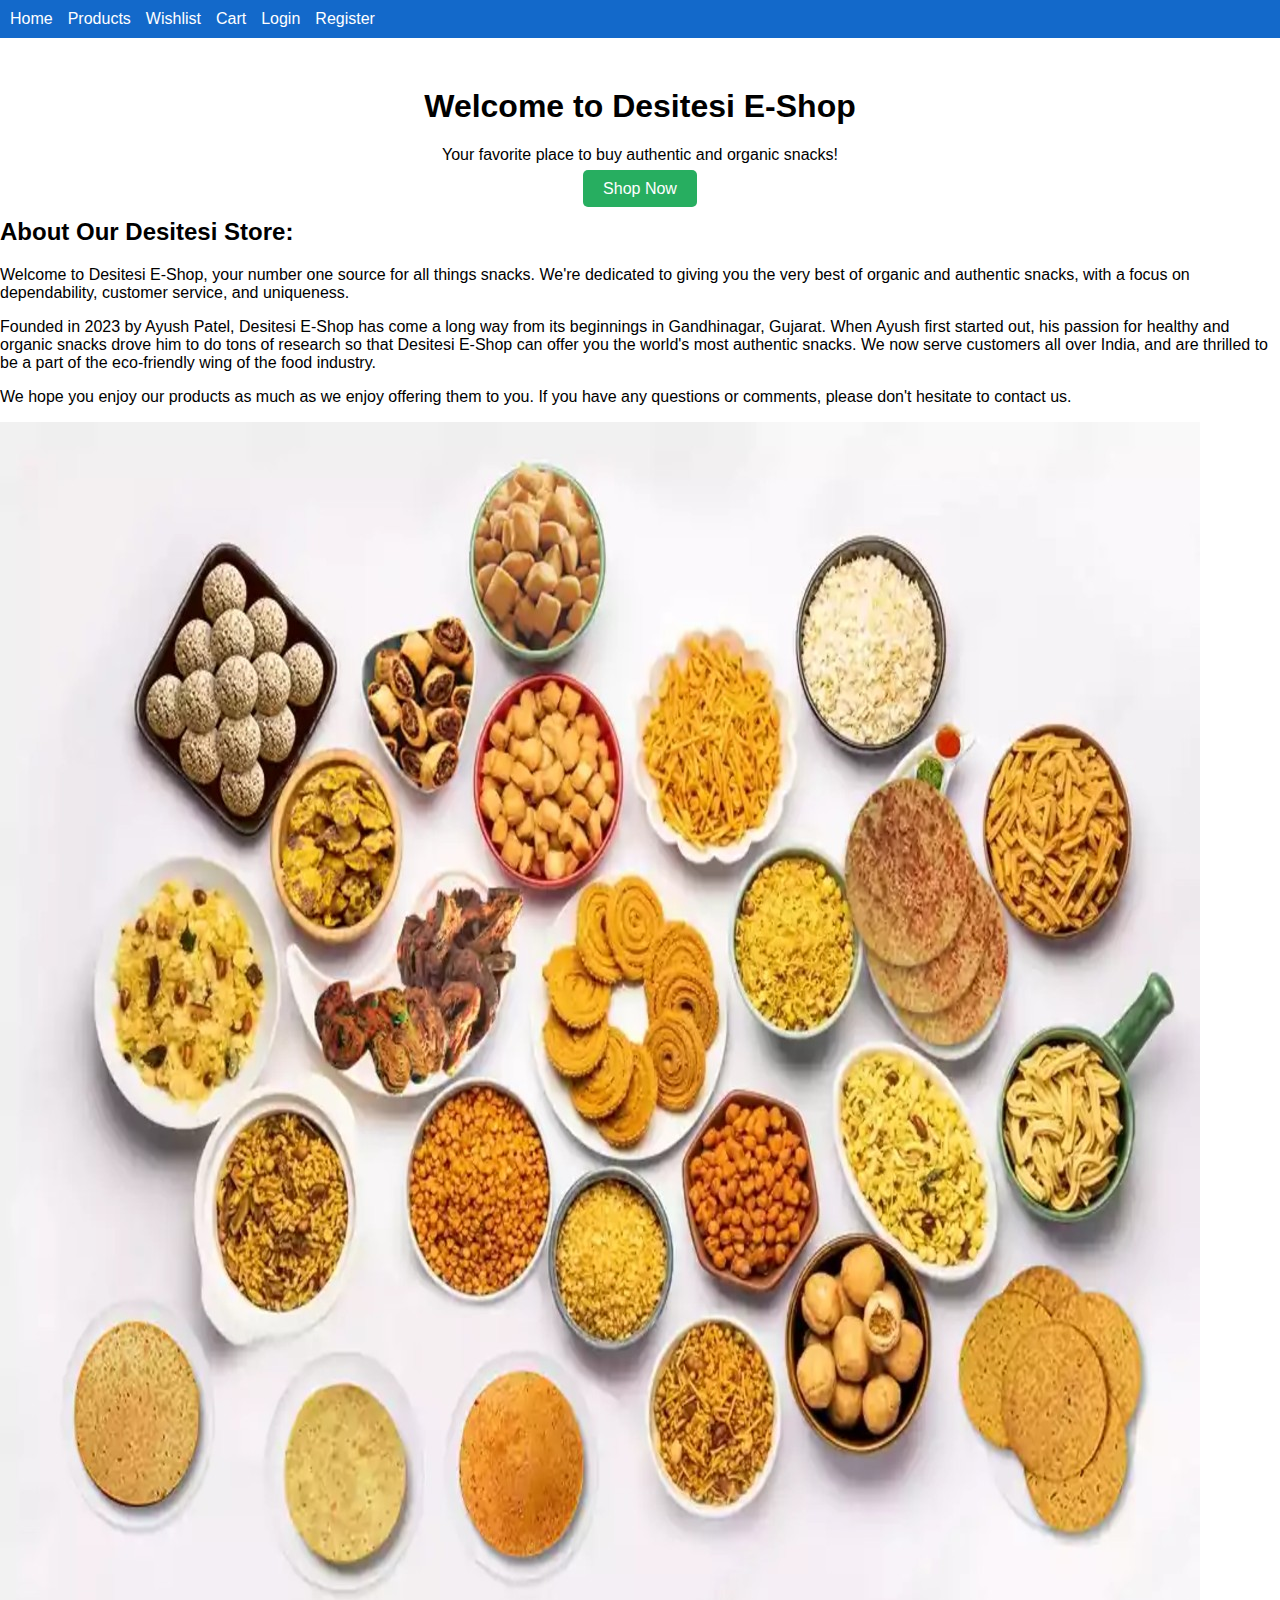
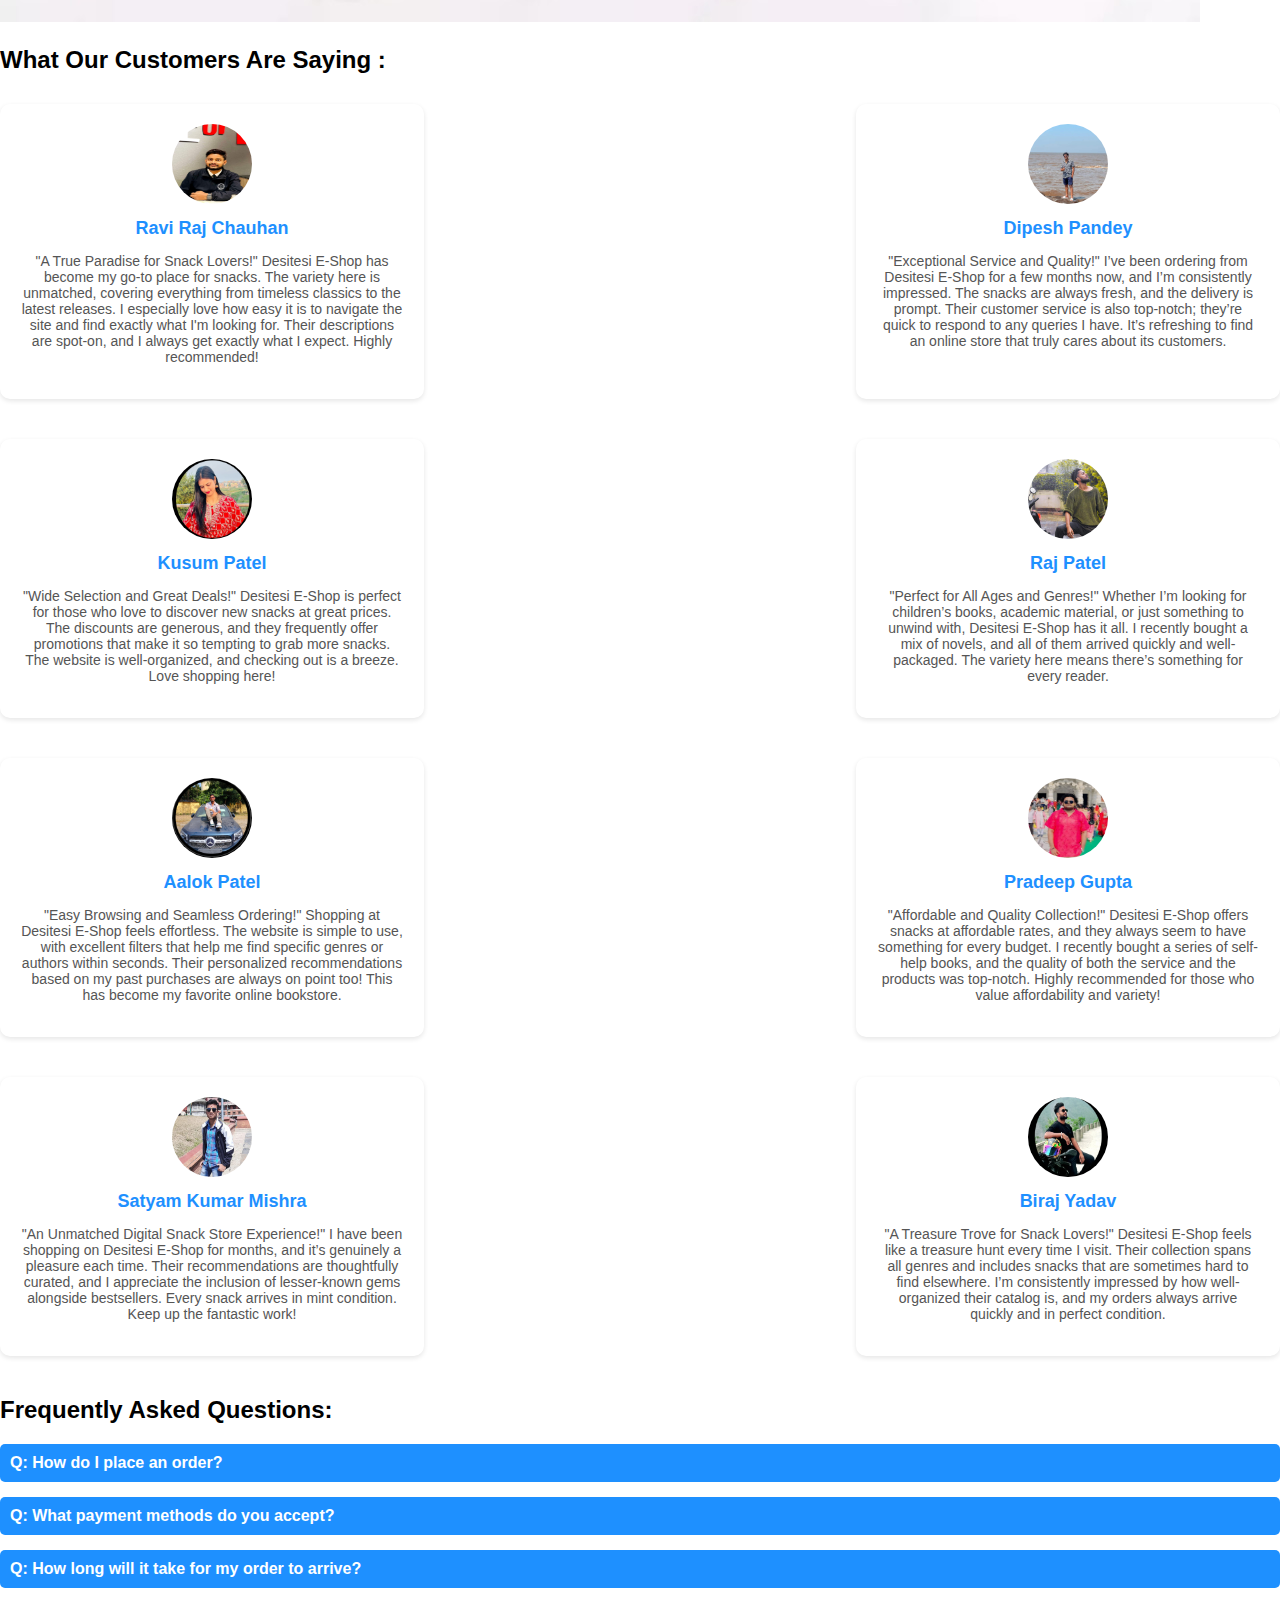
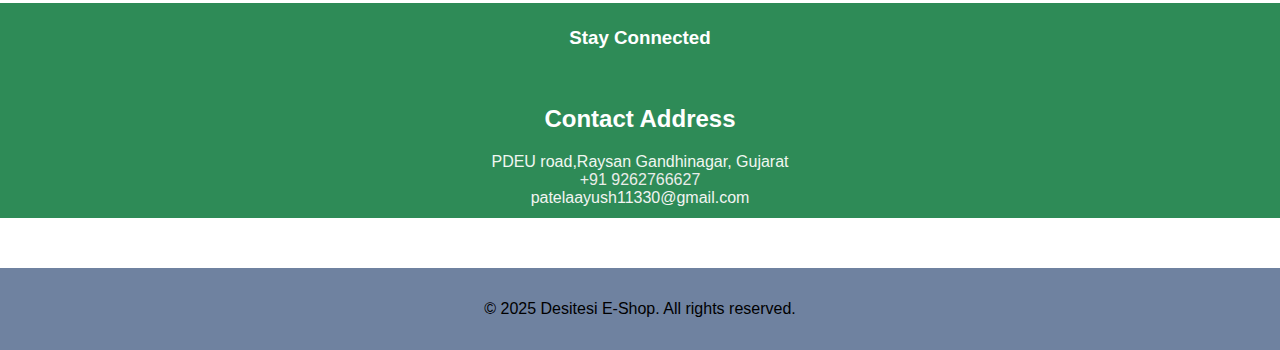
<file: index.html>
<!DOCTYPE html>
<head>
  <meta charset="UTF-8">
  <meta name="viewport" content="width=device-width, initial-scale=1.0">
  <title>Home | Desitesi E-Shop</title>
  <link rel="stylesheet" href="style.css">
</head>
  <div id="header"></div>

  <main class="home">
    <h1>Welcome to Desitesi E-Shop</h1>
    <p>Your favorite place to buy authentic and organic snacks!</p>
    <a href="products.html" class="btn">Shop Now</a>
  </main>
 <!-- Home Section -->
        <div id="home" class="section">
            <h2>About Our Desitesi Store:</h2>
            <p>Welcome to Desitesi E-Shop, your number one source for all things snacks. We're dedicated to giving you the very best of organic and authentic snacks, with a focus on dependability, customer service, and uniqueness.</p>
            <p>Founded in 2023 by Ayush Patel, Desitesi E-Shop has come a long way from its beginnings in Gandhinagar, Gujarat. When Ayush first started out, his passion for healthy and organic snacks drove him to do tons of research so that Desitesi E-Shop can offer you the world's most authentic snacks. We now serve customers all over India, and are thrilled to be a part of the eco-friendly wing of the food industry.</p>
            <p>We hope you enjoy our products as much as we enjoy offering them to you. If you have any questions or comments, please don't hesitate to contact us.</p>
            <img id="main-image" src="image/store.jpg" alt="Store Image"> 

            <!-- Reviews Section -->
            <h2>What Our Customers Are Saying :</h2>
            <div class="reviews">
                <div class="review-card">
                    <img src="image/ravi.jpg" alt="Reviewer 1">
                    <h4>Ravi Raj Chauhan</h4>
                    <p>"A True Paradise for Snack Lovers!"
                        Desitesi E-Shop has become my go-to place for snacks. The variety here is unmatched, covering everything from timeless classics to the latest releases. I especially love how easy it is to navigate the site and find exactly what I'm looking for. Their descriptions are spot-on, and I always get exactly what I expect. Highly recommended!</p>
                </div>
                <div class="review-card">
                    <img src="image/dipesh.jpg" alt="Reviewer 2">
                    <h4>Dipesh Pandey</h4>
                    <p>"Exceptional Service and Quality!"
                        I’ve been ordering from Desitesi E-Shop for a few months now, and I’m consistently impressed. The snacks are always fresh, and the delivery is prompt. Their customer service is also top-notch; they’re quick to respond to any queries I have. It’s refreshing to find an online store that truly cares about its customers.</p>
                </div>
                <div class="review-card">
                    <img src="image/kusum.png" alt="Reviewer 2">
                    <h4>Kusum Patel</h4>
                    <p>"Wide Selection and Great Deals!"
                        Desitesi E-Shop is perfect for those who love to discover new snacks at great prices. The discounts are generous, and they frequently offer promotions that make it so tempting to grab more snacks. The website is well-organized, and checking out is a breeze. Love shopping here!</p>
                </div>
                <div class="review-card">
                    <img src="image/raj.jpg" alt="Reviewer 2">
                    <h4>Raj Patel</h4>
                    <p>"Perfect for All Ages and Genres!"
                        Whether I’m looking for children’s books, academic material, or just something to unwind with, Desitesi E-Shop has it all. I recently bought a mix of novels, and all of them arrived quickly and well-packaged. The variety here means there’s something for every reader.</p>
                </div>
                <div class="review-card">
                    <img src="image/alok.png" alt="Reviewer 3">
                    <h4>Aalok Patel</h4>
                    <p>"Easy Browsing and Seamless Ordering!"
                        Shopping at Desitesi E-Shop feels effortless. The website is simple to use, with excellent filters that help me find specific genres or authors within seconds. Their personalized recommendations based on my past purchases are always on point too! This has become my favorite online bookstore.</p>
                </div>
                <div class="review-card">
                    <img src="image/pradeep.png" alt="Reviewer 3">
                    <h4>Pradeep Gupta</h4>
                    <p>"Affordable and Quality Collection!"
                        Desitesi E-Shop offers snacks at affordable rates, and they always seem to have something for every budget. I recently bought a series of self-help books, and the quality of both the service and the products was top-notch. Highly recommended for those who value affordability and variety!</p>
                </div>
                <div class="review-card">
                    <img src="image/satyam.png" alt="Reviewer 3">
                    <h4>Satyam Kumar Mishra</h4>
                    <p>"An Unmatched Digital Snack Store Experience!"
                        I have been shopping on Desitesi E-Shop for months, and it’s genuinely a pleasure each time. Their recommendations are thoughtfully curated, and I appreciate the inclusion of lesser-known gems alongside bestsellers. Every snack arrives in mint condition. Keep up the fantastic work!</p>
                </div>
                <div class="review-card">
                    <img src="image/biraj.png" alt="Reviewer 3">
                    <h4>Biraj Yadav</h4>
                    <p>"A Treasure Trove for Snack Lovers!"
                        Desitesi E-Shop feels like a treasure hunt every time I visit. Their collection spans all genres and includes snacks that are sometimes hard to find elsewhere. I’m consistently impressed by how well-organized their catalog is, and my orders always arrive quickly and in perfect condition.</p>
                </div>
            </div>

            <!-- FAQ Section -->
            <h2>Frequently Asked Questions:</h2>
            <div class="faq-item">
                <div class="faq-question" onclick="toggleAnswer(1)">Q: How do I place an order?</div>
                <div class="faq-answer" id="faq-answer-1">Simply browse through our collection, add items to your cart, and proceed to checkout where you'll enter your payment and shipping details.</div>
            </div>
            <div class="faq-item">
                <div class="faq-question" onclick="toggleAnswer(2)">Q: What payment methods do you accept?</div>
                <div class="faq-answer" id="faq-answer-2">We accept various payment methods, including credit cards, debit cards, and PayPal.</div>
            </div>
            <div class="faq-item">
                <div class="faq-question" onclick="toggleAnswer(3)">Q: How long will it take for my order to arrive?</div>
                <div class="faq-answer" id="faq-answer-3">Orders typically take 5-7 business days to arrive, depending on your location.</div>
            </div>
        </div>
    </div>

    <div id="down">
        <h3>Stay Connected</h3>
        <a href="#" class="fa fa-facebook" style="text-decoration: none; padding: 10px 12px;color: rgb(255, 255, 255); "></a>
        <a href="#" class="fa fa-instagram" style="text-decoration: none; padding: 10px 12px;color: rgb(229, 243, 229);"></a>
        <a href="#" class="fa fa-twitter" style="text-decoration: none; padding: 10px 12px;color: rgb(245, 245, 245);"></a>
        <h2>Contact Address</h2>
        <a href="#" class="fa fa-home" style="text-decoration: none; padding: 10px 12px;color: rgb(241, 247, 241); ">
            PDEU road,Raysan
            Gandhinagar, Gujarat  
        </a> <br>
        <a href="#" class="fa fa-phone" style="text-decoration: none; padding: 10px 12px;color: rgb(233, 237, 233);">
          +91 9262766627
        </a> <br>
        <a href="#" class="fa fa-envelope" style="text-decoration: none; padding: 10px 12px; color:rgb(242, 244, 242);">
          patelaayush11330@gmail.com
          </a>
    </div>

    <script>
         function toggleAnswer(id) {
            const answer = document.getElementById(`faq-answer-${id}`);
           answer.style.display = answer.style.display === "none" ? "block" : "none";
         }
    </script>

  <div id="footer"></div>
  <script src="script.js"></script>
</body>
</html>
</file>
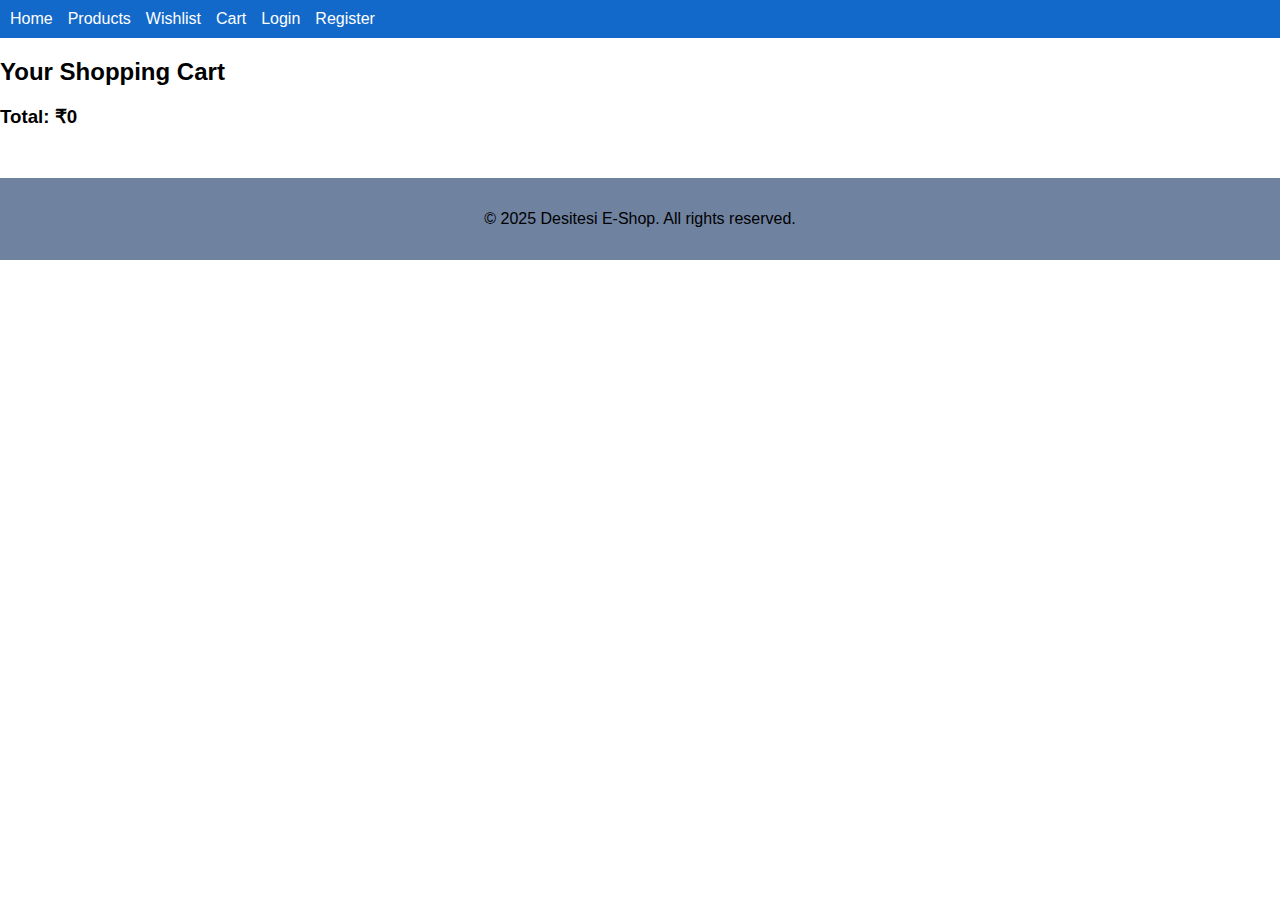
<file: cart.html>
<html lang="en">
<head>
  <meta charset="UTF-8">
  <meta name="viewport" content="width=device-width, initial-scale=1.0">
  <title>Your Cart</title>
  <link rel="stylesheet" href="style.css">
</head>
<body>
  <div id="header"></div>
  <main>
    <h2>Your Shopping Cart</h2>
    <div id="cart-items"></div>
    <h3 id="cart-total"></h3>
  </main>
  <div id="footer"></div>
  <script src="script.js"></script>
</body>
</html>
</file>
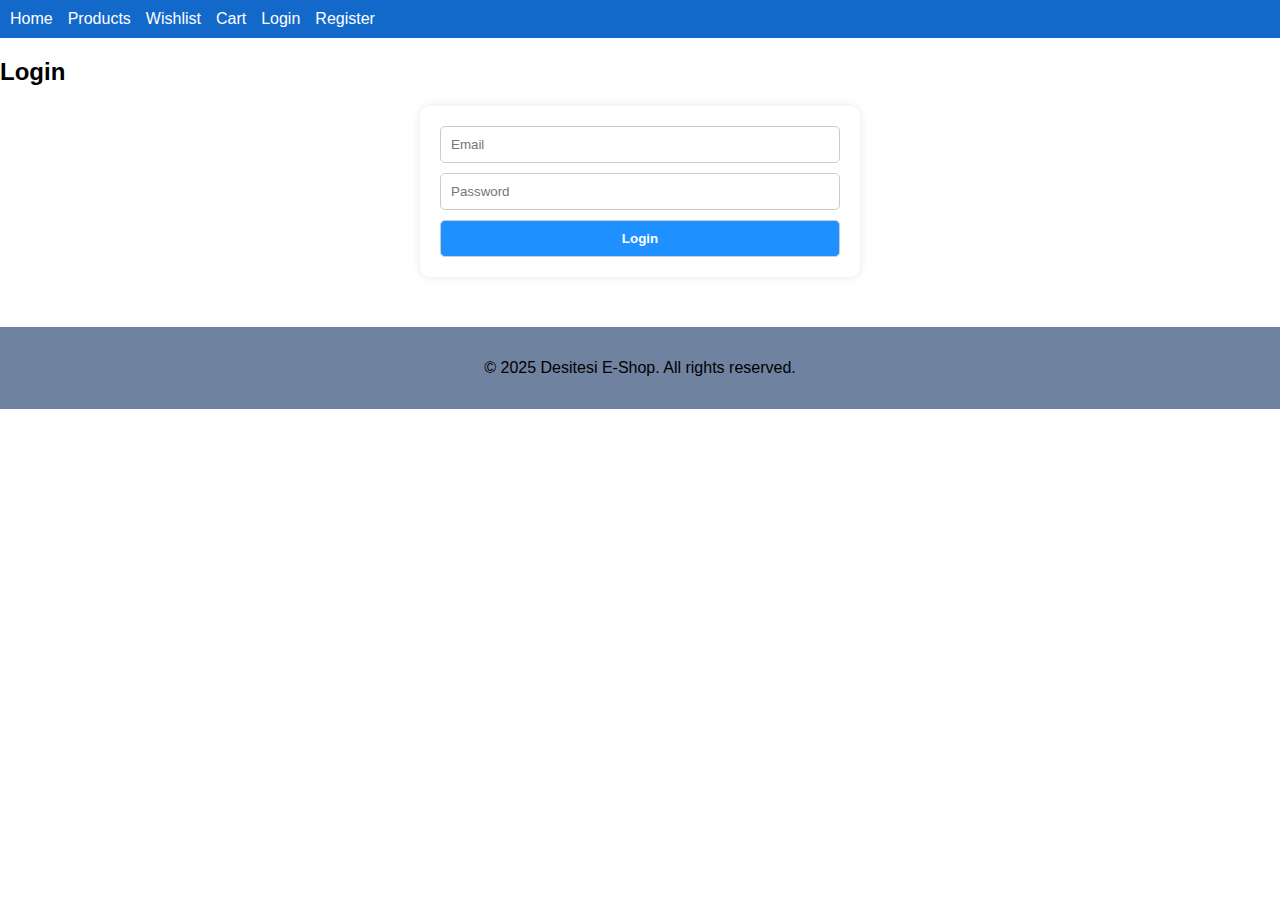
<file: login.html>
<html lang="en">
<head>
  <meta charset="UTF-8">
  <meta name="viewport" content="width=device-width, initial-scale=1.0">
  <title>Login</title>
  <link rel="stylesheet" href="style.css">
</head>
<body>
  <div id="header"></div>
  <main>
    <h2>Login</h2>
    <form class="auth-form">
      <input type="email" placeholder="Email" required>
      <input type="password" placeholder="Password" required>
      <button type="submit">Login</button>
    </form>
  </main>
  <div id="footer"></div>
  <script src="script.js"></script>
</body>
</html>
</file>
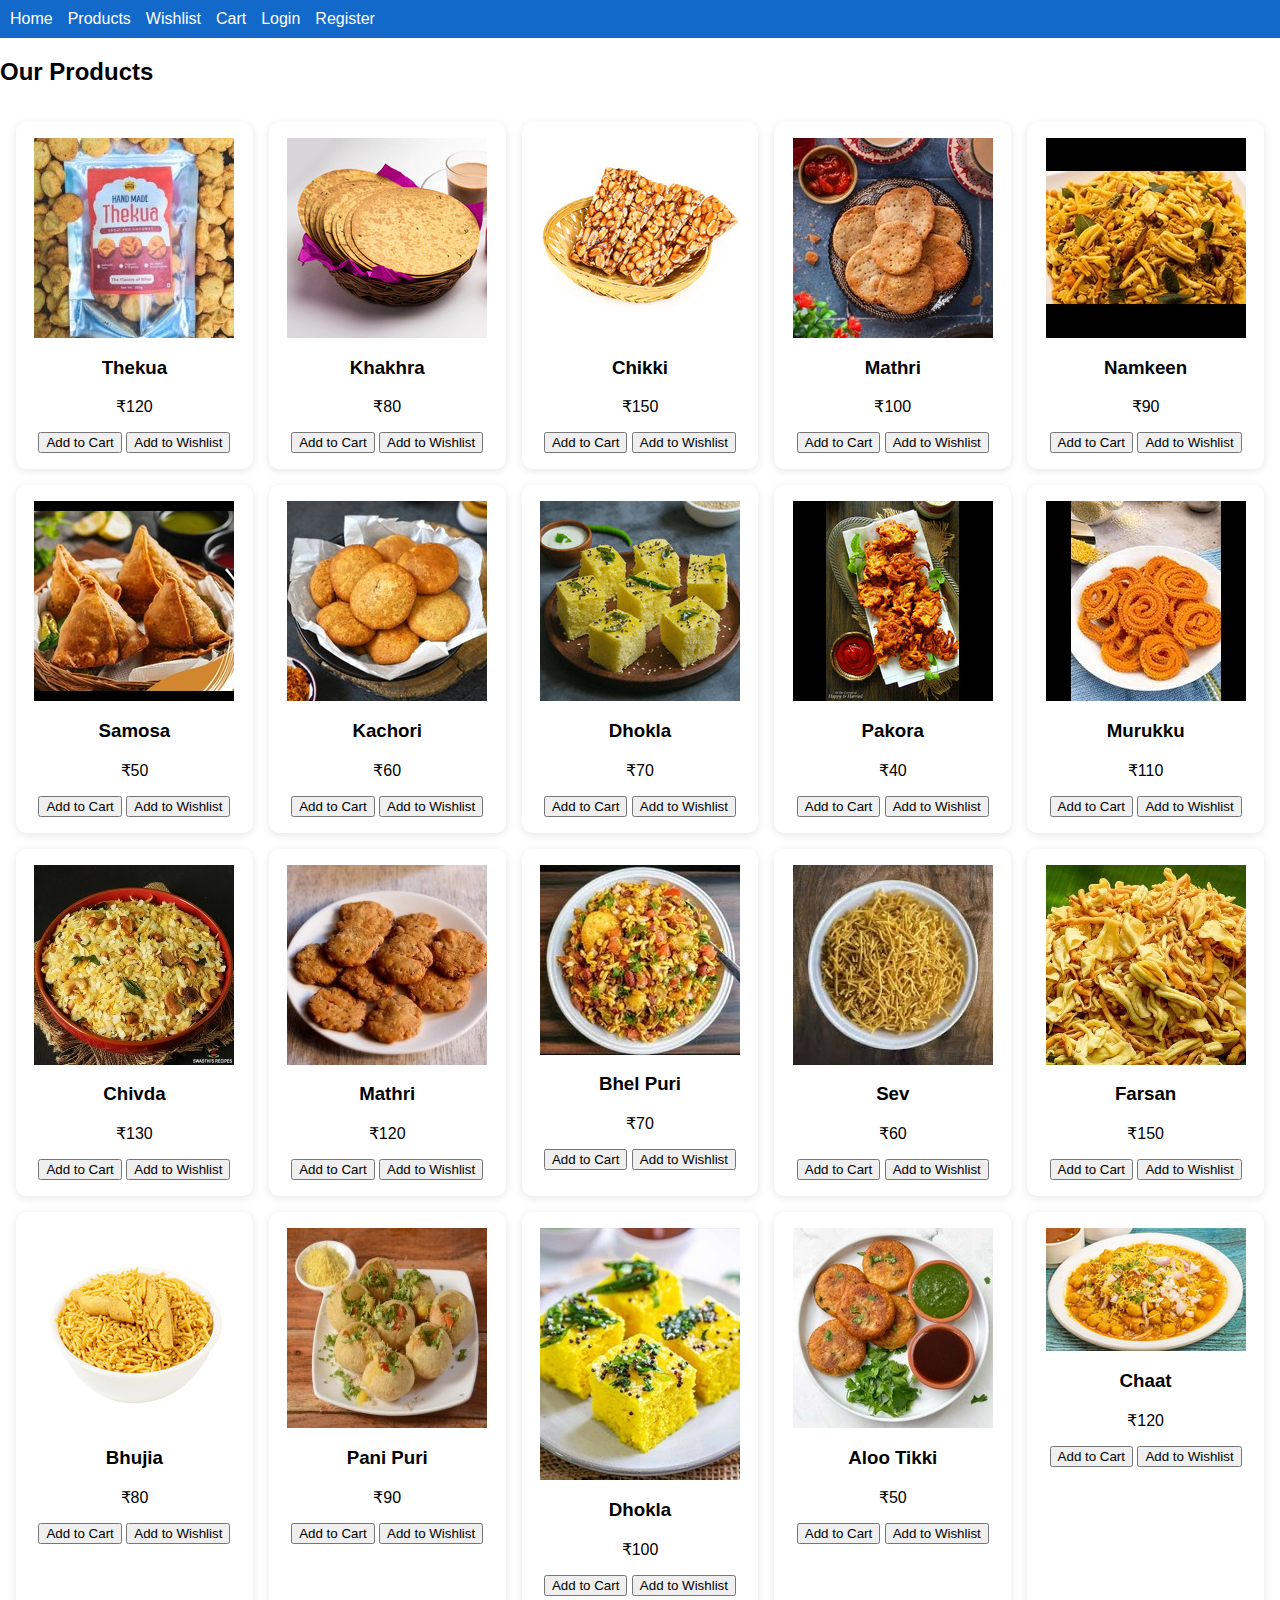
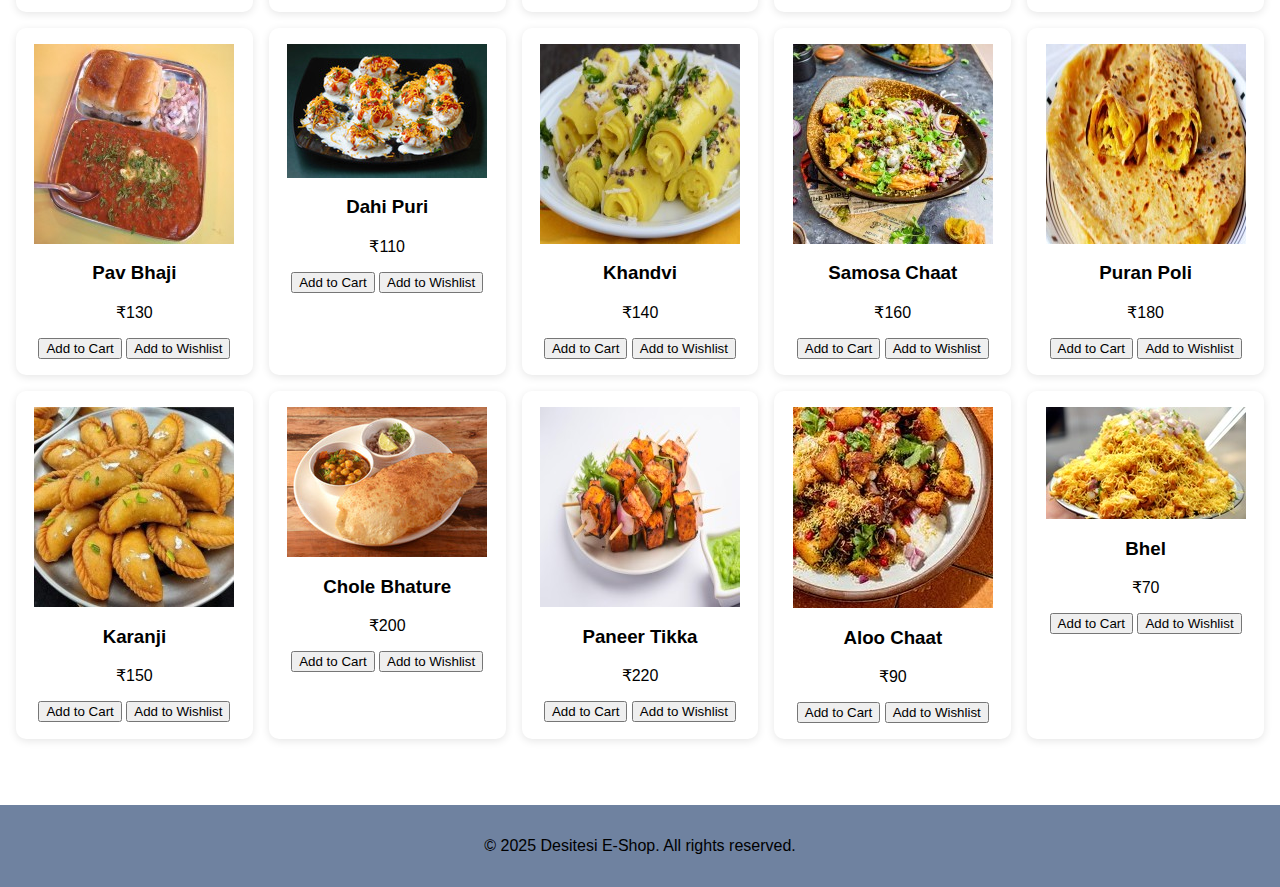
<file: products.html>
<html lang="en">
<head>
  <meta charset="UTF-8">
  <meta name="viewport" content="width=device-width, initial-scale=1.0">
  <title>Products</title>
  <link rel="stylesheet" href="style.css">
</head>
<body>
  <div id="header"></div>
  <main>
    <h2>Our Products</h2>
    <section class="product-list" id="product-list"></section>
  </main>
  <div id="footer"></div>
  <script src="script.js"></script>
</body>
</html>
</file>
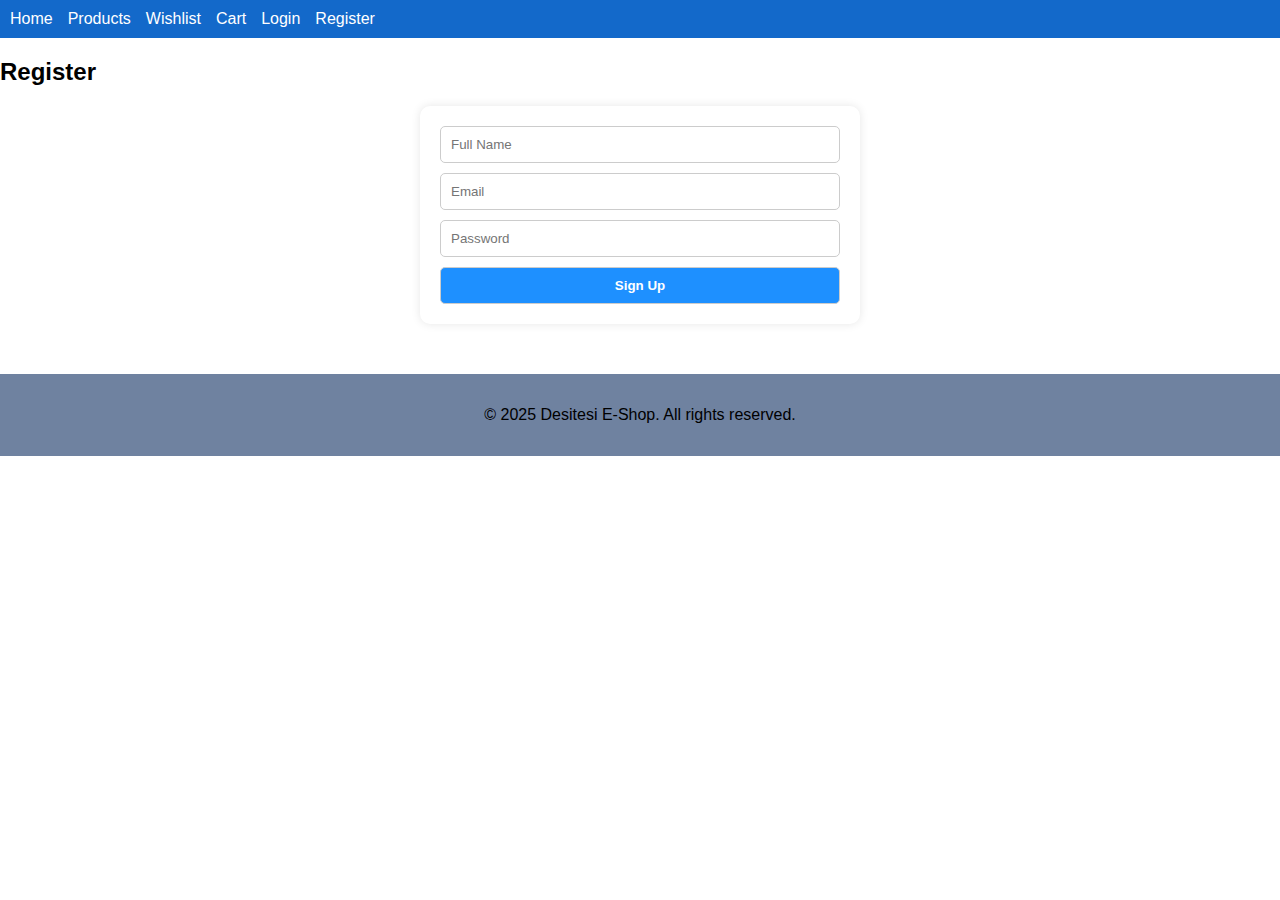
<file: register.html>
<html lang="en">
<head>
  <meta charset="UTF-8">
  <meta name="viewport" content="width=device-width, initial-scale=1.0">
  <title>Register</title>
  <link rel="stylesheet" href="style.css">
</head>
<body>
  <div id="header"></div>
  <main>
    <h2>Register</h2>
    <form class="auth-form">
      <input type="text" placeholder="Full Name" required>
      <input type="email" placeholder="Email" required>
      <input type="password" placeholder="Password" required>
      <button type="submit">Sign Up</button>
    </form>
  </main>
  <div id="footer"></div>
  <script src="script.js"></script>
</body>
</html>
</file>
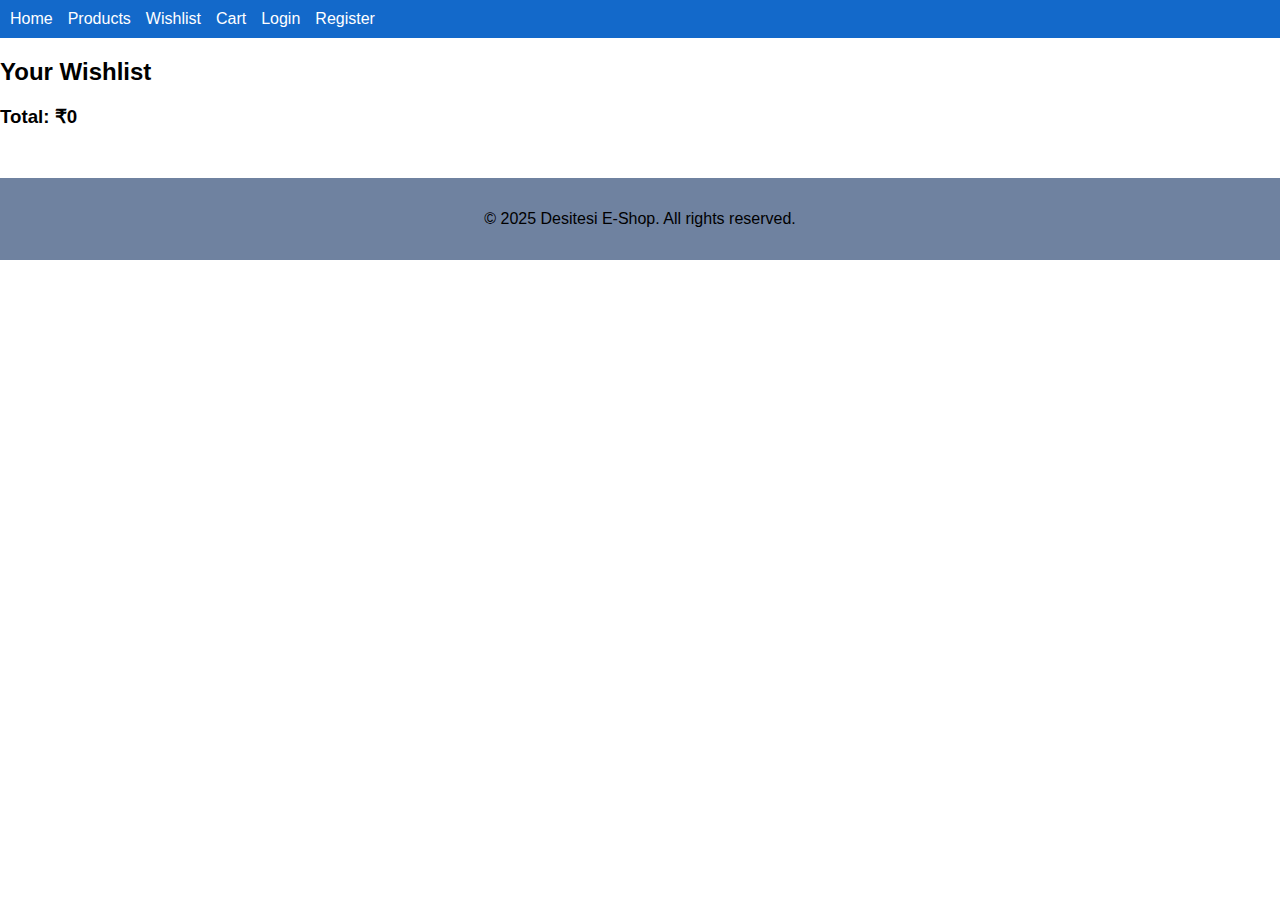
<file: wishlist.html>
<html lang="en">
<head>
  <meta charset="UTF-8">
  <meta name="viewport" content="width=device-width, initial-scale=1.0">
  <title>Your Wishlist</title>
  <link rel="stylesheet" href="style.css">
</head>
<body>
  <div id="header"></div>
  <main>
    <h2>Your Wishlist</h2>
    <div id="wishlist-items"></div>
    <h3 id="wishlist-total"></h3>
  </main>
  <div id="footer"></div>
  <script src="script.js"></script>
</body>
</html>
</file>
<file: style.css>
body {
  margin: 0;
  font-family: Arial, sans-serif;
}

.navbar {
  background-color: #1369ca;
  color: white;
  padding: 10px;
  display: flex;
  gap: 15px;
}

.navbar a, .navbar button {
  color: white;
  text-decoration: none;
  background: none;
  border: none;
  cursor: pointer;
}

.home {
  text-align: center;
  margin-top: 50px;
}

.btn {
  padding: 10px 20px;
  background-color: #27ae60;
  color: white;
  border: none;
  border-radius: 5px;
  text-decoration: none;
}

.auth-form {
  max-width: 400px;
  margin: auto;
  display: flex;
  flex-direction: column;
  gap: 10px;
}

.footer {
  text-align: center;
  padding: 1rem;
  background-color: #6f82a0;
  margin-top: 50px;
}

.product-list {
  display: grid;
  grid-template-columns: repeat(auto-fit, minmax(200px, 1fr));
  gap: 1rem;
  padding: 1rem;
}

.product-card {
  background: white;
  padding: 1rem;
  box-shadow: 0 2px 8px rgba(0,0,0,0.1);
  border-radius: 10px;
  text-align: center;
}

.cart-item {
  display: flex;
  align-items: center;
  gap: 10px;
  padding: 10px;
  border-bottom: 1px solid #7fdf8f;
}

.cart-item img {
  width: 50px;
  height: 50px;
  object-fit: cover;
  border-radius: 5px;
}

.wishlist-item {
  display: flex;
  align-items: center;
  gap: 10px;
  padding: 10px;
  border-bottom: 1px solid #5dee5f;
}

.wishlist-item img {
  width: 50px;
  height: 50px;
  object-fit: cover;
  border-radius: 5px;
}

.reviews {
    display: flex;
    justify-content: space-between;
    gap: 20px;
    flex-wrap: wrap;
    margin-top: 30px;
}

.review-card {
    width: 30%;
    text-align: center;
    padding: 20px;
    background-color: white;
    box-shadow: 0 2px 5px rgba(0, 0, 0, 0.1);
    border-radius: 10px;
    margin-bottom: 20px;
}

.review-card img {
    width: 80px;
    height: 80px;
    border-radius: 50%;
}

.review-card h4 {
    margin: 10px 0;
    font-size: 18px;
    color: #1e90ff; 
}

.review-card p {
    font-size: 14px;
    color: #555;
}


.faq-item {
    margin-bottom: 15px;
}

.faq-question {
    font-weight: bold;
    cursor: pointer;
    padding: 10px;
    background-color: #1e90ff;
    color: white;
    border-radius: 5px;
}

.faq-answer {
    display: none;
    padding: 10px;
    background-color: #f1f1f1;
    border-radius: 5px;
    margin-top: 5px;
    color: #555;
}
#down{
    height: 210px;
    width: 100%;
    margin-top: 5px;
    background:#2e8b57;
    text-align: center;
    padding-top: 5px;
    color: white;
}

.auth-form {
  background: #fff;
  padding: 20px;
  border-radius: 10px;
  box-shadow: 0 0 10px rgba(0,0,0,0.1);
}

.auth-form input, .auth-form button {
  padding: 10px;
  border: 1px solid #ccc;
  border-radius: 5px;
}

.auth-form button {
  background-color: #1e90ff;
  color: white;
  font-weight: bold;
  cursor: pointer;
}

.wishlist-item button,
.cart-item button {
  padding: 5px 10px;
  background-color: #e74c3c;
  color: white;
  border: none;
  border-radius: 5px;
  cursor: pointer;
}

.wishlist-item button:hover,
.cart-item button:hover {
  background-color: #c0392b;
}
</file>
